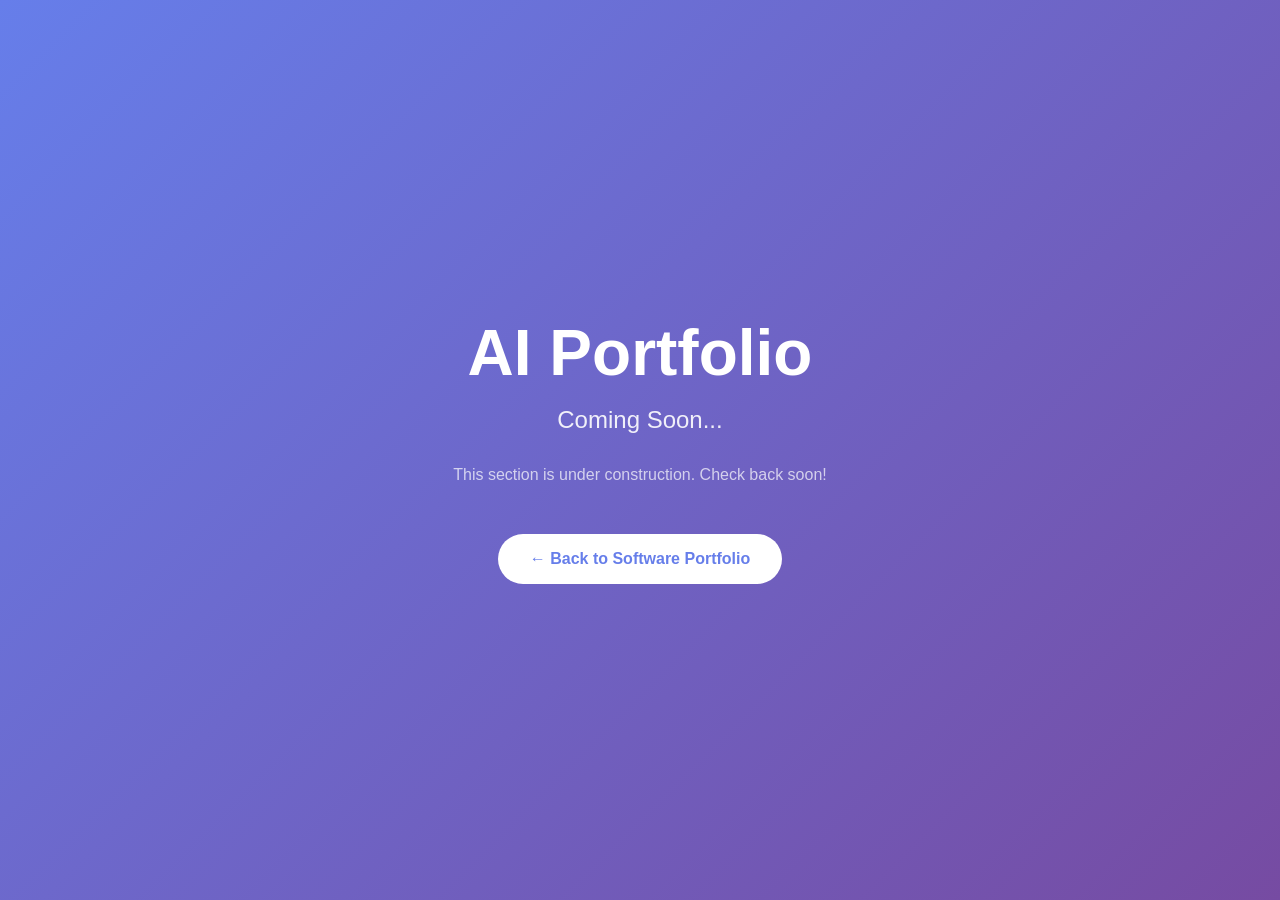
<file: ai/index.html>
<!DOCTYPE html>
<html lang="en">
<head>
  <meta charset="UTF-8">
  <meta name="viewport" content="width=device-width, initial-scale=1.0">
  <title>José Fabián - AI Portfolio (Coming Soon)</title>
  <link rel="icon" type="image/x-icon" href="/icon.ico">
  <style>
    * { margin: 0; padding: 0; box-sizing: border-box; }
    body {
      font-family: 'Arial', sans-serif;
      background: linear-gradient(135deg, #667eea 0%, #764ba2 100%);
      min-height: 100vh;
      display: flex;
      align-items: center;
      justify-content: center;
      color: white;
    }
    .container {
      text-align: center;
      padding: 2rem;
      max-width: 600px;
    }
    h1 {
      font-size: 4rem;
      margin-bottom: 1rem;
      animation: fadeIn 1s ease;
    }
    p {
      font-size: 1.5rem;
      margin-bottom: 2rem;
      opacity: 0.9;
      animation: fadeIn 1.5s ease;
    }
    a {
      display: inline-block;
      padding: 1rem 2rem;
      background: white;
      color: #667eea;
      text-decoration: none;
      border-radius: 50px;
      font-weight: bold;
      transition: all 0.3s ease;
      animation: fadeIn 2s ease;
    }
    a:hover {
      transform: scale(1.1);
      box-shadow: 0 10px 30px rgba(0,0,0,0.3);
    }
    @keyframes fadeIn {
      from { opacity: 0; transform: translateY(20px); }
      to { opacity: 1; transform: translateY(0); }
    }
  </style>
</head>
<body>
  <div class="container">
    <h1>AI Portfolio</h1>
    <p>Coming Soon...</p>
    <p style="font-size: 1rem; opacity: 0.7;">This section is under construction. Check back soon!</p>
    <br>
    <a href="/software">← Back to Software Portfolio</a>
  </div>
</body>
</html>
</file>
